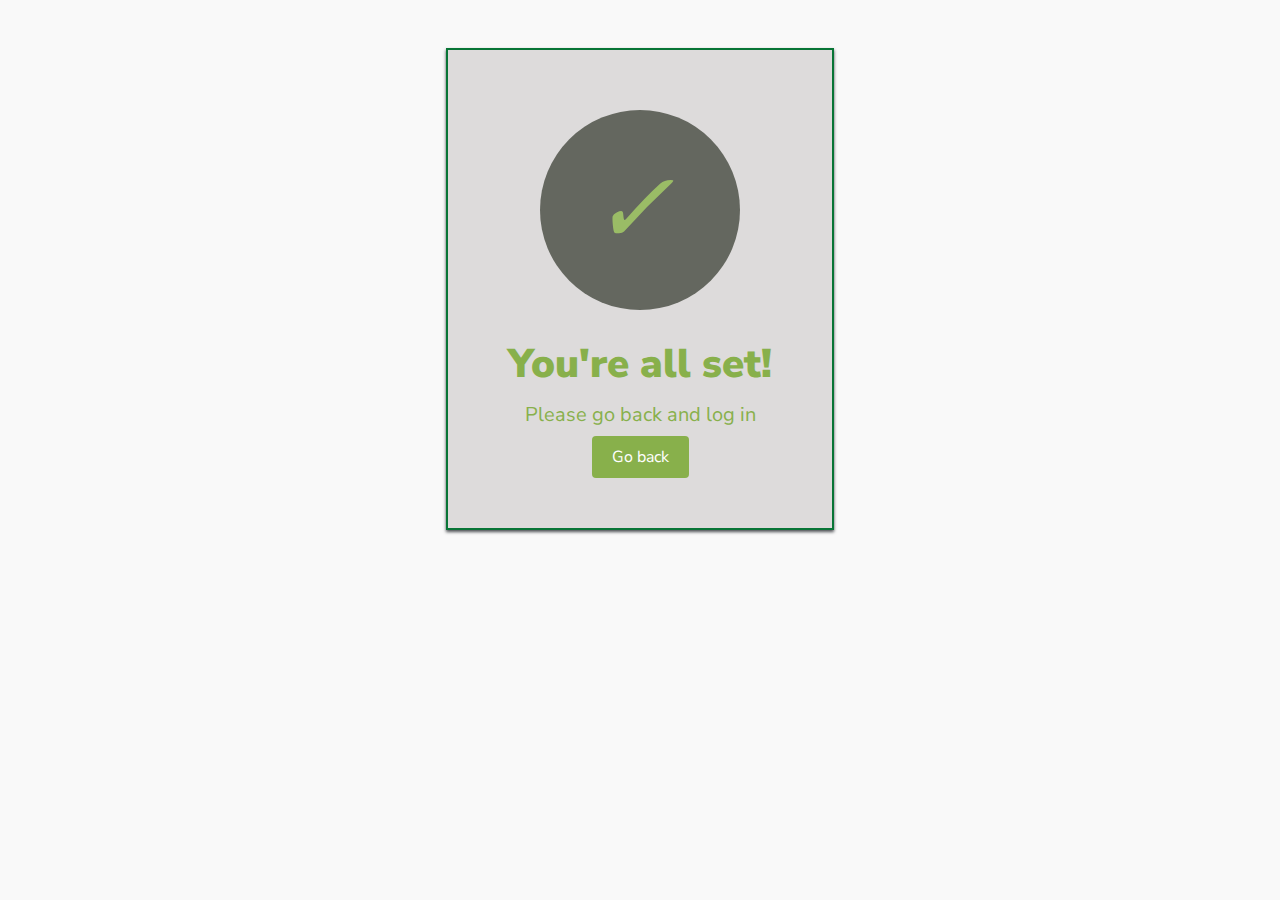
<file: cosmic/users/templates/register_success.html>
<html>
  <head>
    <link href="https://fonts.googleapis.com/css?family=Nunito+Sans:400,400i,700,900&display=swap" rel="stylesheet">
  </head>
    <style>
        body {
            text-align: center;
            padding: 40px 0;
            background-color: #f9f9f9;
        }
        h1 {
            color: #88B04B;
            font-family: "Nunito Sans", "Helvetica Neue", sans-serif;
            font-weight: 900;
            font-size: 40px;
            margin-bottom: 10px;
        }
        p {
            color: #88B04B;
            font-family: "Nunito Sans", "Helvetica Neue", sans-serif;
            font-size:20px;
            margin: 0;
        }
        a {
            text-decoration: none;
            font-family: "Nunito Sans", "Helvetica Neue", sans-serif;
            background-color: #88B04B;
            color: white;
            padding: 10px 20px;
            border: none;
            border-radius: 4px;
            cursor: pointer;
        }
        i {
            color: #9ABC66;
            font-size: 100px;
            line-height: 200px;
            margin-left:-15px;
        }
        .card {
          background: #dddbdb;
            padding: 60px;
            border: 2px solid #087536; /* Add a 2px solid red border to the square */
            box-shadow: 0 2px 3px #4d5054;
            display: inline-block;
            margin: 0 auto;
        }
    </style>
    <body>
      <div class="card">
      <div style="border-radius:200px; height:200px; width:200px; background: #64675f; margin:0 auto;">
        <i class="checkmark">✓</i>
      </div>
        <h1>You're all set!</h1> 
        <p>Please go back and log in</p> <br/>
        <a href="{% url 'users:index' %}">Go back</a>
      </div>
    </body>
</html>
</file>
